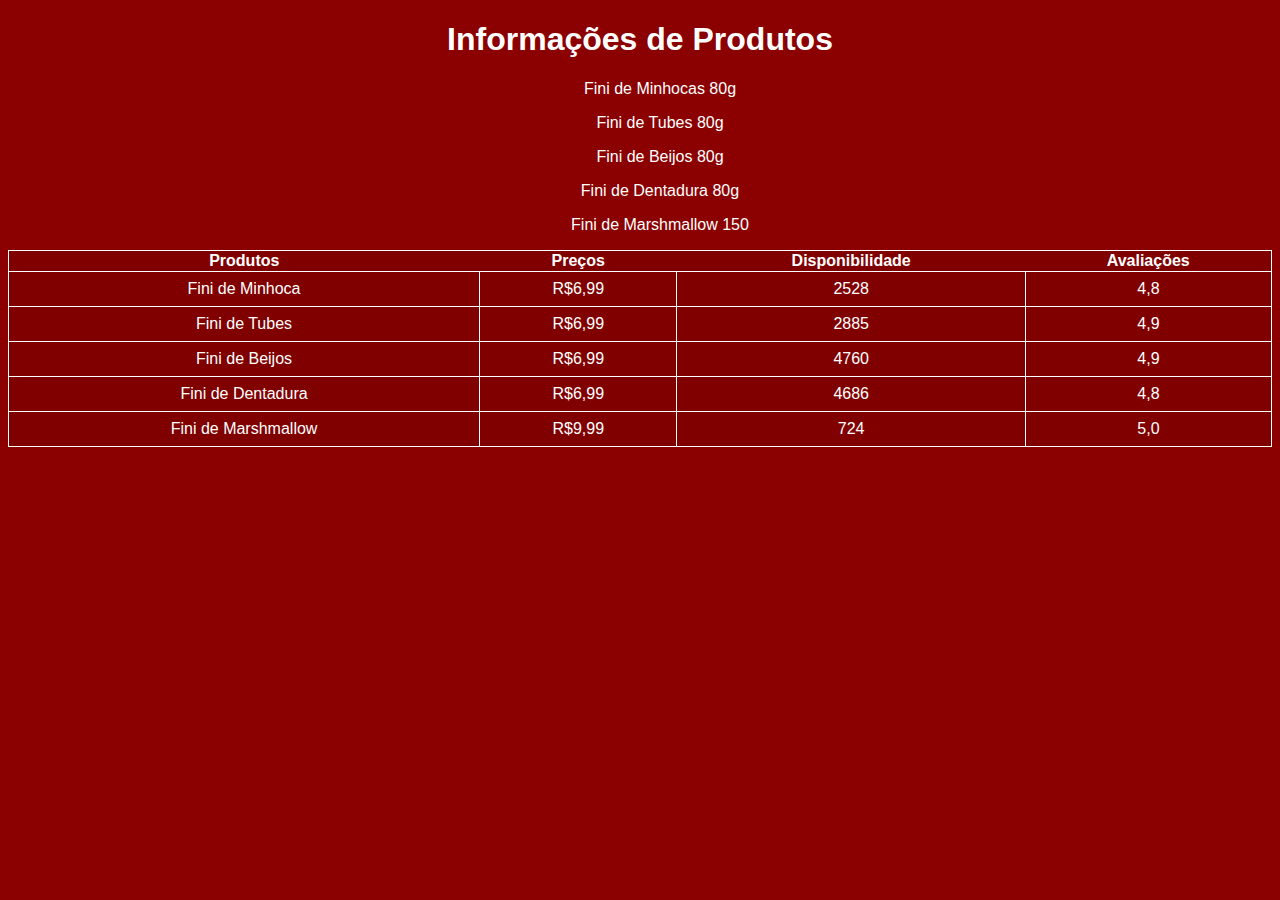
<file: index.html>
<!DOCTYPE html>
<html lang="en">
<head>
    <meta charset="UTF-8">
    <meta name="viewport" content="width=device-width, initial-scale=1.0">
    <title></title>
    <link rel="stylesheet" href="style.css">
</head>
<body>
<center>
<h1 id="titulo">Informações de Produtos</h1>

<ul class="lista">Fini de Minhocas 80g</ul>
<ul class="lista">Fini de Tubes 80g</ul>
<ul class="lista">Fini de Beijos 80g</ul>
<ul class="lista">Fini de Dentadura 80g</ul>
<ul class="lista">Fini de Marshmallow 150</ul>


<table id="tabela">
<tr>

<th class="informações">Produtos</th>
<th class="informações">Preços</th>
<th class="informações">Disponibilidade</th>
<th class="informações">Avaliações</th>

</tr>
<tr>

<td class="produtos">Fini de Minhoca</td>
<td class="produtos">R$6,99</td>
<td class="produtos">2528</td>
<td class="produtos">4,8</td>

</tr>

<tr>

<td class="produtinhos">Fini de Tubes</td>
<td class="produtinhos">R$6,99</td>
<td class="produtinhos">2885</td>
<td class="produtinhos">4,9</td>

</tr>

<tr>

<td class="produtos2">Fini de Beijos</td>
<td class="produtos2">R$6,99</td>
<td class="produtos2">4760</td>
<td class="produtos2">4,9</td>


</tr>

<tr>

<td class="produtos3">Fini de Dentadura</td>
<td class="produtos3">R$6,99</td>
<td class="produtos3">4686</td>
<td class="produtos3">4,8</td>

</tr>

<tr>

<td class="produtos4">Fini de Marshmallow</td>
<td class="produtos4">R$9,99</td>
<td class="produtos4">724</td>
<td class="produtos4">5,0</td>

</tr>
</table>

<center>
</body>
</html>
</file>
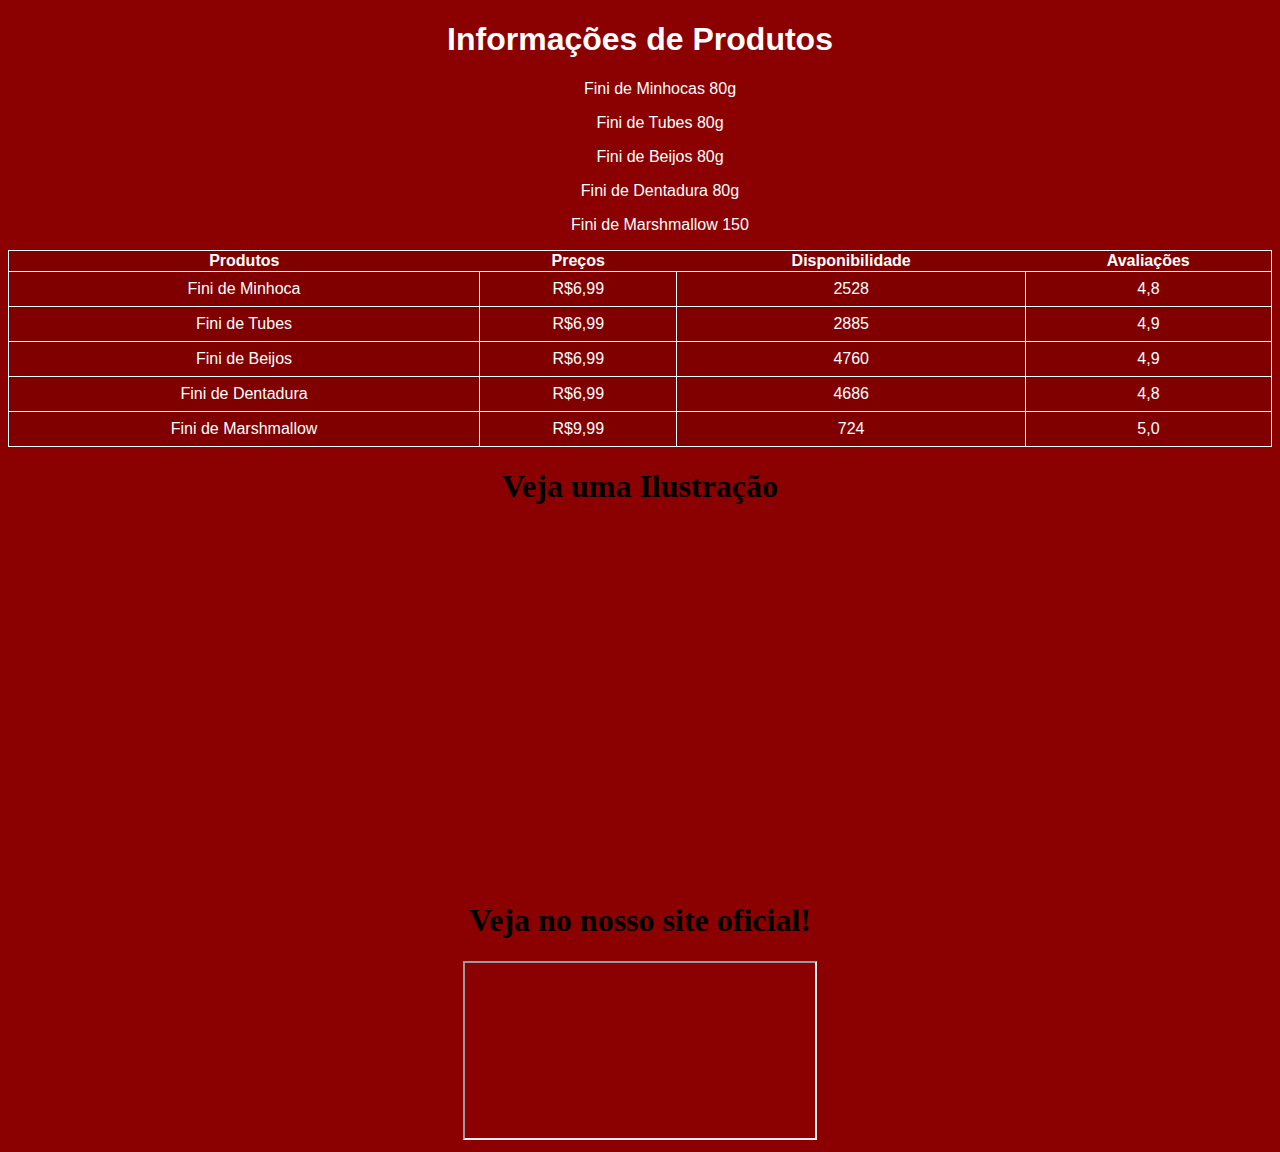
<file: index2.html>
<!DOCTYPE html>
<html lang="en">
<head>
    <meta charset="UTF-8">
    <meta name="viewport" content="width=device-width, initial-scale=1.0">
    <title></title>
    <link rel="stylesheet" href="style.css">
</head>
<body>
<center>
<h1 id="titulo">Informações de Produtos</h1>

<ul class="lista">Fini de Minhocas 80g</ul>
<ul class="lista">Fini de Tubes 80g</ul>
<ul class="lista">Fini de Beijos 80g</ul>
<ul class="lista">Fini de Dentadura 80g</ul>
<ul class="lista">Fini de Marshmallow 150</ul>


<table id="tabela">
<tr>

<th class="informações">Produtos</th>
<th class="informações">Preços</th>
<th class="informações">Disponibilidade</th>
<th class="informações">Avaliações</th>

</tr>
<tr>

<td class="produtos">Fini de Minhoca</td>
<td class="produtos">R$6,99</td>
<td class="produtos">2528</td>
<td class="produtos">4,8</td>

</tr>

<tr>

<td class="produtinhos">Fini de Tubes</td>
<td class="produtinhos">R$6,99</td>
<td class="produtinhos">2885</td>
<td class="produtinhos">4,9</td>

</tr>

<tr>

<td class="produtos2">Fini de Beijos</td>
<td class="produtos2">R$6,99</td>
<td class="produtos2">4760</td>
<td class="produtos2">4,9</td>


</tr>

<tr>

<td class="produtos3">Fini de Dentadura</td>
<td class="produtos3">R$6,99</td>
<td class="produtos3">4686</td>
<td class="produtos3">4,8</td>

</tr>

<tr>

<td class="produtos4">Fini de Marshmallow</td>
<td class="produtos4">R$9,99</td>
<td class="produtos4">724</td>
<td class="produtos4">5,0</td>

</tr>
</table>

<h1 id="titulo2">Veja uma Ilustração</h1></hy1>

<iframe width="700" height="350" src="https://www.youtube.com/embed/merEo77Qgfk?si=XFzkXuw0GkbJvLbS" title="YouTube video player" frameborder="0" allow="accelerometer; autoplay; clipboard-write; encrypted-media; gyroscope; picture-in-picture; web-share" referrerpolicy="strict-origin-when-cross-origin" allowfullscreen></iframe>

<h1 id="titulo2">Veja no nosso site oficial!</h1>

<iframe src="https://www.americanas.com.br/" width="350" height="175"></iframe>

<center>
</body>
</html>
</file>
<file: style.css>
body{
    background-color: DarkRed		;
}

#tabela{
    border-collapse: collapse;
    width: 100%;
    border: 1px solid;
    border-color: white;
}

.produtos, .produtinhos, .produtos2, .produtos3 , .produtos4{
    color: white;
    border-color: white;
    border: 1px solid;
    font-family: Arial, Helvetica, sans-serif;
    text-align: center;
    padding: 8px;
    background-color: Maroon			;

}

.lista, .informações, #titulo{
    color: white;
    font-family: Arial, Helvetica, sans-serif;
    text-align: center;

}

.informações{
    background-color: Maroon	;
}
</file>
